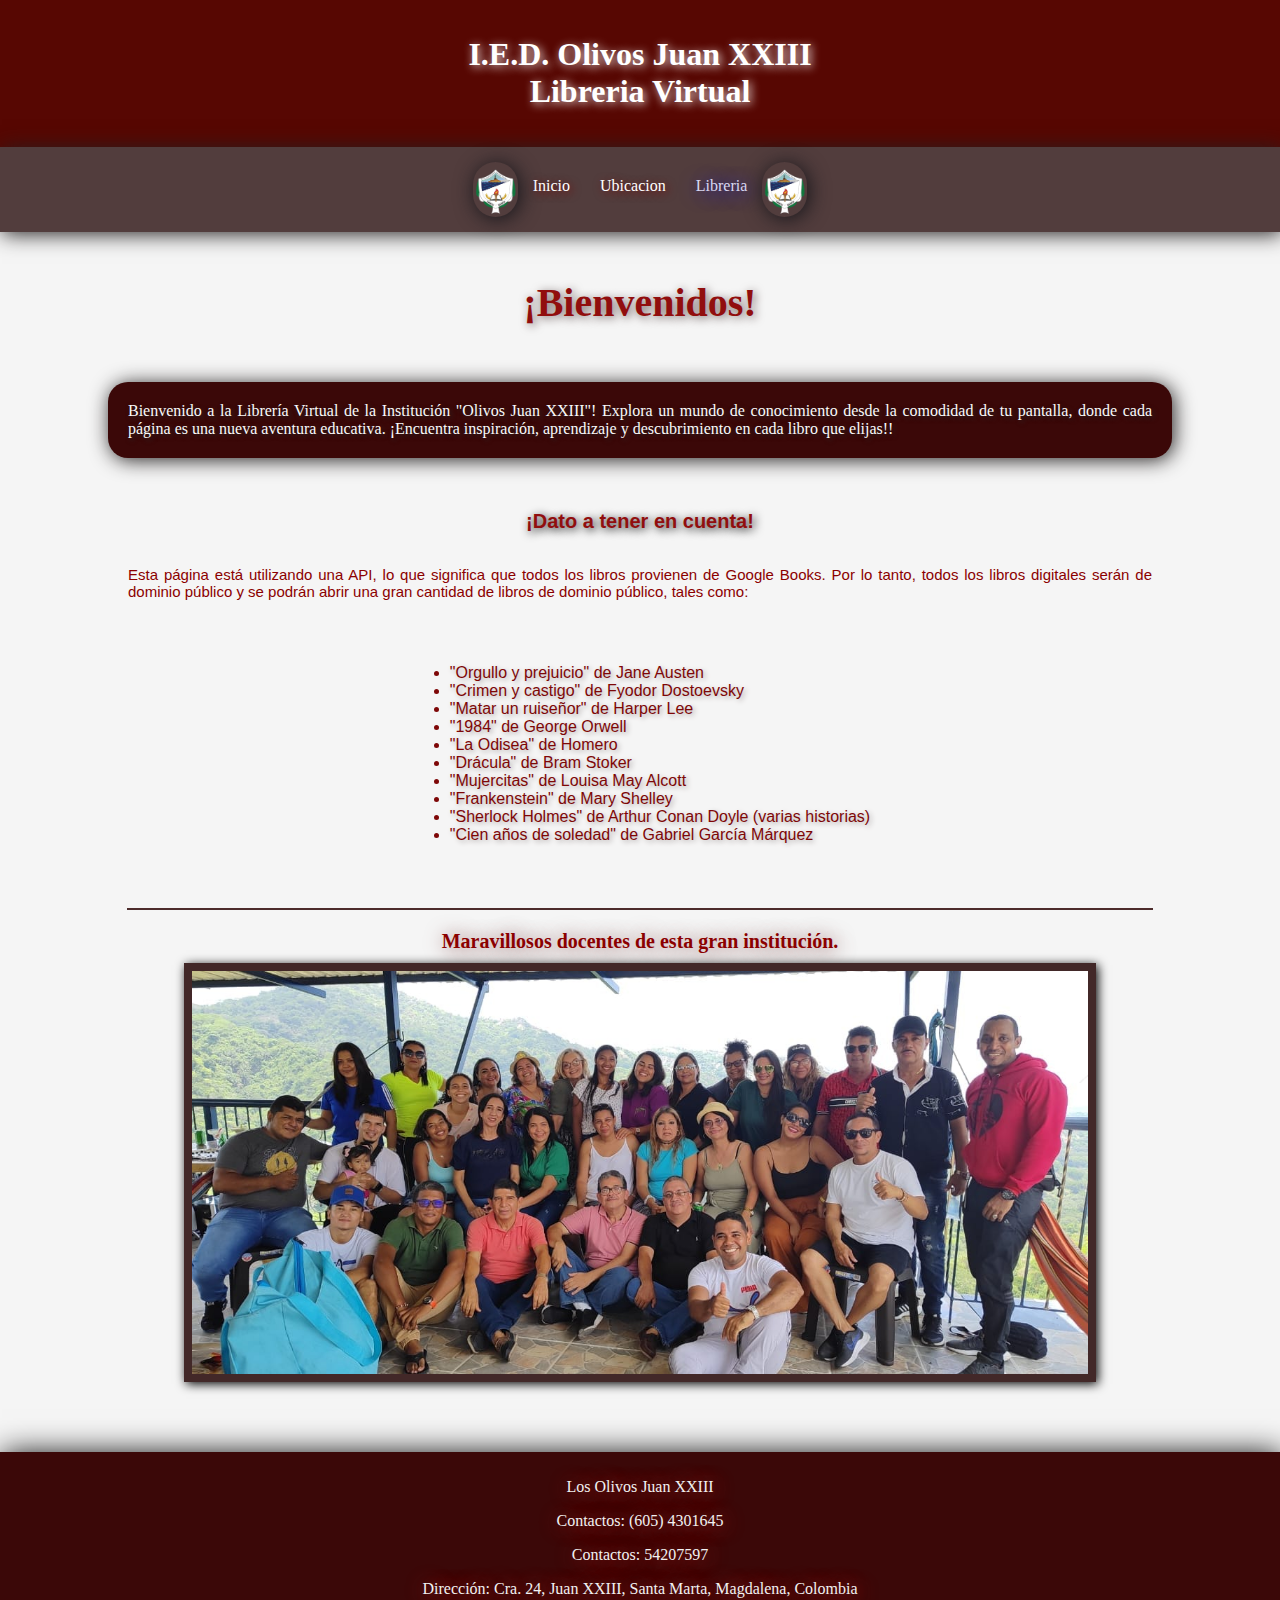
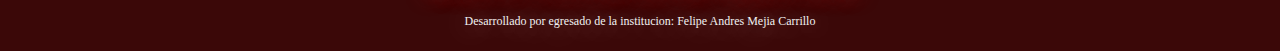
<file: index.html>
<!DOCTYPE html>
<html lang="es">

<head>
  <meta charset="UTF-8">
  <meta name="viewport" content="width=device-width, initial-scale=1.0">
  <title>Los Olivos Juan XXIII - Libreria Virtual</title>
  <link rel="stylesheet" href="index.css">
  <link rel="icon" href="./img/logo.png">
</head>

<body>
  <header class="up">
    <h1 class="txt2">I.E.D. Olivos Juan XXIII
      <br> Libreria Virtual
    </h1>
  </header>

  <header>
    <span id="menu-icon">&#9776; Menú</span>
    <nav>
      <img class="logo" src="./img/logo.png" alt="Logo-Los-Olivos">
      <a class="txt" href="#">Inicio</a>
      <a class="txt" href="ubicacion.html">Ubicacion</a>
      <a class="txt3" href="libreria.html">Libreria</a>
      <img class="logo" src="./img/logo.png" alt="Logo-Los-Olivos">
    </nav>
  </header>

  <h1 class="Bnv">¡Bienvenidos!</h1>

  <main>
    <p class="text"><b></b>Bienvenido a la Librería Virtual de la Institución "Olivos Juan XXIII"! Explora un mundo de
      conocimiento
      desde la comodidad de tu pantalla, donde cada página es una nueva aventura educativa. ¡Encuentra inspiración,
      aprendizaje y descubrimiento en cada libro que elijas!!</p>
  </main>
  <br>


  <h1 class="warning">¡Dato a tener en cuenta!</h1>
  <p id="p-responsiva" class="warning-txt">Esta página está utilizando una API, lo que significa que todos los libros provienen de Google
    Books. Por lo tanto, todos los libros digitales serán de dominio público y se podrán abrir una gran cantidad de
    libros de dominio público, tales como: </p>

  <div class="list">
  <ul id="lista-responsiva" class="lista">
    <li>"Orgullo y prejuicio" de Jane Austen</li>
    <li>"Crimen y castigo" de Fyodor Dostoevsky</li>
    <li>"Matar un ruiseñor" de Harper Lee</li>
    <li>"1984" de George Orwell</li>
    <li>"La Odisea" de Homero</li>
    <li>"Drácula" de Bram Stoker</li>
    <li>"Mujercitas" de Louisa May Alcott</li>
    <li>"Frankenstein" de Mary Shelley</li>
    <li>"Sherlock Holmes" de Arthur Conan Doyle (varias historias)</li>
    <li>"Cien años de soledad" de Gabriel García Márquez</li>
  </ul>
  </div>

  <br>


  <div class="linea-vertical"></div>


  <h3 class="dcnt">Maravillosos docentes de esta gran institución.</h3>
  <div class="contenedor-imagen">
    <div class="fondo-opaco"></div>
    <img src="./img/principal.jpg" alt="Docentes Foto Grupal" class="imagen-superpuesta">
  </div>




  <footer>
    <p>Los Olivos Juan XXIII</p>
    <p>Contactos: (605) 4301645</p>
    <p>Contactos: 54207597</p>
    <p>Dirección: Cra. 24, Juan XXIII, Santa Marta, Magdalena, Colombia</p>
    <p class="reference">Desarrollado por egresado de la institucion: Felipe Andres Mejia Carrillo</p>
  </footer>





  <script src="/js/script.js"></script>
</body>

</html>
</file>
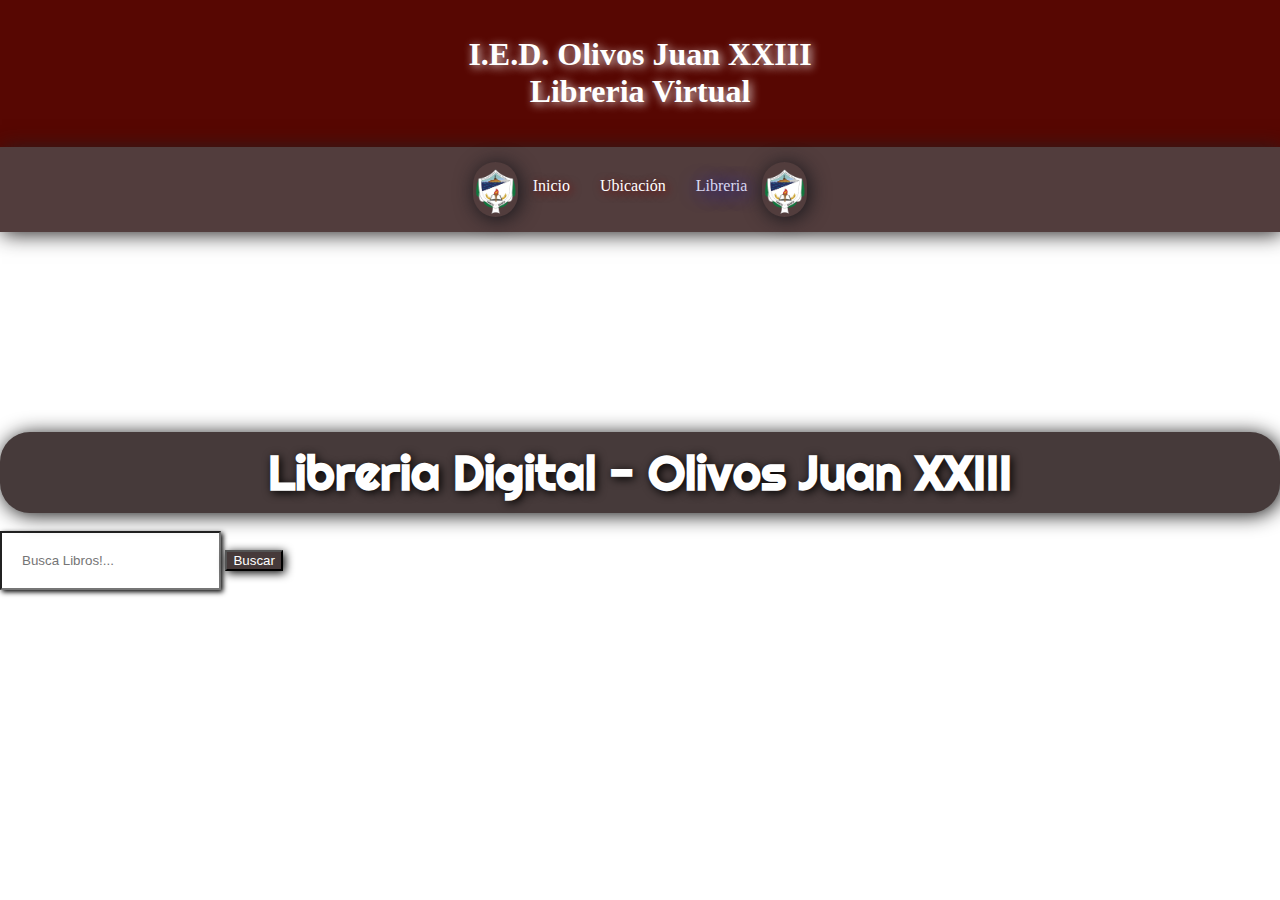
<file: libreria.html>
<!DOCTYPE html>
<html lang="en" dir="ltr">

<head>
  <meta charset="utf-8">
  <title>Libreria Digital - Olivos Juan XXIII</title>
  <link href="https://fonts.googleapis.com/css?family=Righteous" rel="stylesheet">
  <link rel="icon" href="./img/logo.png">
  <link rel="stylesheet" href="index.css">
</head>

<header class="up">
  <h1 class="txt2">I.E.D. Olivos Juan XXIII
      <br> Libreria Virtual
  </h1>
</header>
<header>
  <span id="menu-icon">&#9776; Menú</span>
  <nav>
      <img class="logo" src="./img/logo.png" alt="Logo-Los-Olivos">
      <a class="txt" href="index.html">Inicio</a>
      <a class="txt" href="ubicacion.html">Ubicación</a>
      <a class="txt3" href="#">Libreria</a>
      <img class="logo" src="./img/logo.png" alt="Logo-Los-Olivos">
  </nav>
</header>


<body>
  <div class="container">
    <div id="title" class="center">
      <h1 id="header" class="text-center mt-5" style="color: white;">Libreria Digital - Olivos Juan XXIII</h1>
      <br>
      <div class="row">
        <div id="input" class="input-group mx-auto col-lg-6 col-md-8 col-sm-12">
          <input id="search-box" type="text" class="form-control" placeholder="Busca Libros!...">
          <button id="search" class="btn btn-primary" onclick="">Buscar</button>
        </div>
      </div>
    </div>
    <div class="book-list">
      <h2 class="text-center">Resultado: </h2>
      <div id="list-output" class="">
        <div class="row">

        </div>

      </div>
    </div>
  </div>

  <link rel="stylesheet" href="https://stackpath.bootstrapcdn.com/bootstrap/4.1.3/css/bootstrap.min.css"
    integrity="sha384-MCw98/SFnGE8fJT3GXwEOngsV7Zt27NXFoaoApmYm81iuXoPkFOJwJ8ERdknLPMO" crossorigin="anonymous">
  <!-- <script src="https://code.jquery.com/jquery-3.3.1.slim.min.js" integrity="sha384-q8i/X+965DzO0rT7abK41JStQIAqVgRVzpbzo5smXKp4YfRvH+8abtTE1Pi6jizo" crossorigin="anonymous"></script> -->
  <script src="https://cdnjs.cloudflare.com/ajax/libs/popper.js/1.14.3/umd/popper.min.js"
    integrity="sha384-ZMP7rVo3mIykV+2+9J3UJ46jBk0WLaUAdn689aCwoqbBJiSnjAK/l8WvCWPIPm49"
    crossorigin="anonymous"></script>
  <!-- <script src="https://stackpath.bootstrapcdn.com/bootstrap/4.1.3/js/bootstrap.min.js" integrity="sha384-ChfqqxuZUCnJSK3+MXmPNIyE6ZbWh2IMqE241rYiqJxyMiZ6OW/JmZQ5stwEULTy" crossorigin="anonymous"></script> -->
  <script src="https://code.jquery.com/jquery-3.1.0.js"></script>
  <link rel="stylesheet" href="style.css">
  <script src="js/index.js"></script>
</body>

</html>
</file>
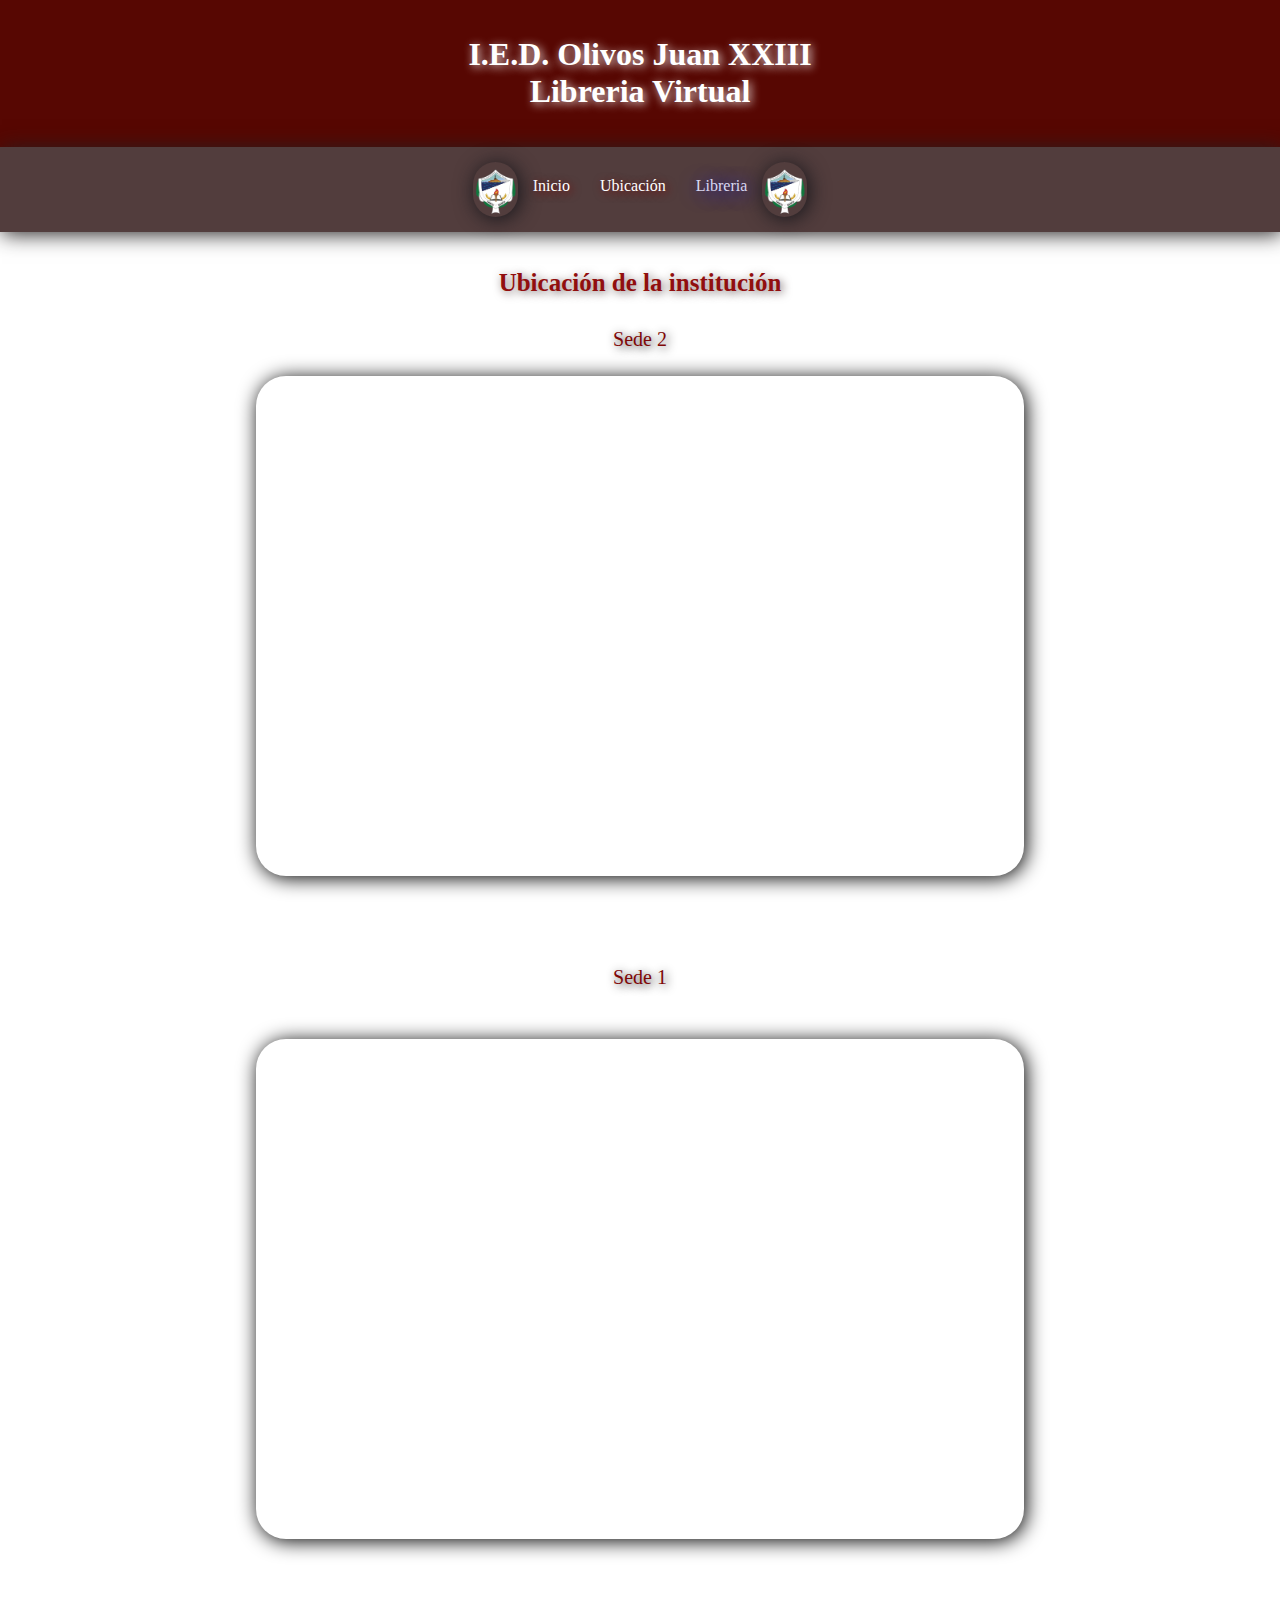
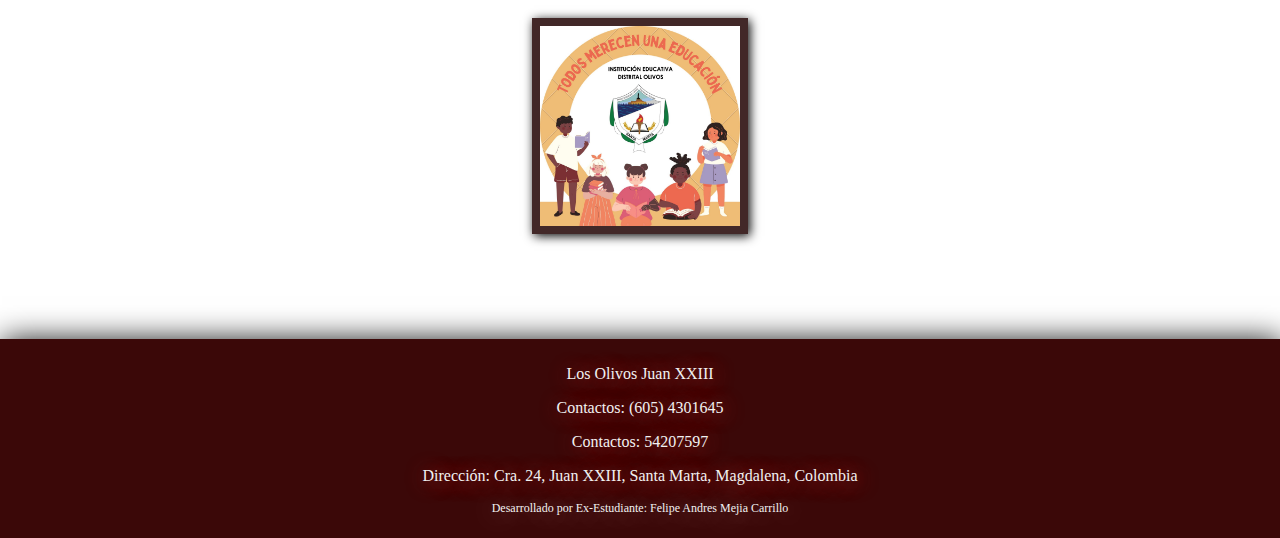
<file: ubicacion.html>
<!DOCTYPE html>
<html lang="es">

<head>
    <meta charset="UTF-8">
    <meta name="viewport" content="width=device-width, initial-scale=1.0">
    <title>Los Olivos Juan XXIII - Libreria Virtual</title>
    <link rel="stylesheet" href="ubicacion.css">
    <link rel="icon" href="./img/logo.png">
</head>

<body>
    <header class="up">
        <h1 class="txt2">I.E.D. Olivos Juan XXIII
            <br> Libreria Virtual
        </h1>
    </header>

    <header>
        <span id="menu-icon">&#9776; Menú</span>
        <nav>
            <img class="logo" src="./img/logo.png" alt="Logo-Los-Olivos">
            <a class="txt" href="index.html">Inicio</a>
            <a class="txt" href="#">Ubicación</a>
            <a class="txt3" href="libreria.html">Libreria</a>
            <img class="logo" src="./img/logo.png" alt="Logo-Los-Olivos">
        </nav>
    </header>

    <h1 class="Bnv">Ubicación de la institución</h1>

    <p class="sede2">Sede 2</p>
    <div id="mapa-contenedor">
        <iframe id="mapa" frameborder="0" style="border:0"
            src="https://www.google.com/maps/embed?pb=!1m18!1m12!1m3!1d3913.234687238612!2d-74.18936052430965!3d11.244138650391209!2m3!1f0!2f0!3f0!3m2!1i1024!2i768!4f13.1!3m3!1m2!1s0x8ef4f511bc04ee73%3A0x9e6f9d6628bc4c4f!2sI.E.D.%20Olivos%20Sede%202%20Juan%20XXIII!5e0!3m2!1ses-419!2sco!4v1701290303076!5m2!1ses-419!2sco"
            allowfullscreen="" aria-hidden="false" tabindex="0"></iframe>
    </div>

    <p class="sede1">Sede 1</p>
    <div id="mapa-contenedor">
        <iframe id="mapa2" frameborder="0" style="border:0"
            src="https://www.google.com/maps/embed?pb=!1m18!1m12!1m3!1d1645.304332745245!2d-74.19052048274192!3d11.245570968242905!2m3!1f0!2f0!3f0!3m2!1i1024!2i768!4f13.1!3m3!1m2!1s0x8ef4f512254d4b75%3A0xacdb6e041e55ef96!2sI.E.D%20Olivos%20Sede%201!5e0!3m2!1ses-419!2sco!4v1701291330459!5m2!1ses-419!2sco"
            allowfullscreen="" aria-hidden="false" tabindex="0"></iframe>
    </div>

    <footer>
        <p>Los Olivos Juan XXIII</p>
        <p>Contactos: (605) 4301645</p>
        <p>Contactos: 54207597</p>
        <p>Dirección: Cra. 24, Juan XXIII, Santa Marta, Magdalena, Colombia</p>
        <p class="reference">Desarrollado por Ex-Estudiante: Felipe Andres Mejia Carrillo</p>
    </footer>




    <div class="content-olivos">
        <img id="olivos" class="olivos" src="./img/olivos.jpg" alt="">
    </div>

    <script src="/js/script.js"></script>
</body>

</html>
</file>
<file: index.css>
body {
    margin: 0;
    font-family: 'Arial', sans-serif;
    background-color: whitesmoke;
}


header {
    background-color: #523d3d;
    padding: 15px;
    color: #fff;
    text-align: center;
    position: relative;
    box-shadow: 2px 2px 20px #242121;
}

.up {
    background-color: rgb(87, 7, 2);
}

nav {
    display: flex;
    justify-content: center;
    background-color: #523d3d;
    transition: max-height 0.3s ease-out, transform 0.3s ease-out;
}

nav a {
    display: block;
    padding: 15px;
    color: #fff;
    text-decoration: none;
    text-shadow: 2px 2px 10px rgb(126, 7, 7);
}

#menu-icon {
    display: none;
    cursor: pointer;
}

@media screen and (max-width: 768px) {
    nav {
        display: flex;
        flex-direction: column;
        align-items: center;
        max-height: 0;
        overflow: hidden;
        transition: max-height 0.3s ease-out, transform 0.3s ease-out;
        transform-origin: top;
    }

    nav.active {
        max-height: 500px;
        transform: scaleY(1);
    }

    header {
        text-align: left;
    }

    .up {
        text-align: center;
    }

    #menu-icon {
        display: block;
        text-shadow: 2px 2px 10px rgb(126, 7, 7);
    }

    h1 {
        font-size: 17px;
        text-shadow: 2px 2px 10px rgb(126, 7, 7);
    }

    .grupal {
        position: relative;
        width: 100%;
        box-shadow: 2px 2px 20px black;
    }

    .reference {
        font-size: 5px;
        text-shadow: 2px 2px 20px rgb(241, 224, 224);
    }

    .list {
        width: 100%;
    }

    .lista {
        font-size: 14px;
    }

    #p-responsiva{
        width: 80%;
    }
}

.logo {
    position: relative;
    height: 55px;
    box-shadow: 2px 2px 20px rgb(22, 22, 27);
    border-radius: 30px;
}

.txt {
    font-family: Cambria, Cochin, Georgia, Times, 'Times New Roman', serif;
    transition: 0.5s;
}

.txt:hover {
    color: rgb(93, 93, 226);
    border-radius: 30px;
    text-shadow: 2px 2px 10px blue;
}

.txt:active {
    color: rgb(4, 4, 179);
    border-radius: 30px;
    text-shadow: 2px 2px 10px blue;
}


.txt2 {
    font-family: Cambria, Cochin, Georgia, Times, 'Times New Roman', serif;
    text-shadow: 2px 2px 10px rgb(236, 228, 228);
}

nav a.txt3 {
    font-family: Cambria, Cochin, Georgia, Times, 'Times New Roman', serif;
    text-shadow: 2px 2px 20px blue;
    transition: 0.5s;
    color: rgb(217, 217, 243);
}

.txt3:hover {
    text-shadow: 2px 2px 10px rgb(126, 7, 7);
    color: white;
}


.imagen-con-opacidad-color {
    width: 100%;
    background-color: rgba(138, 47, 47, 0.5);
}


.contenedor-imagen {
    display: flex;
    align-items: center;
    justify-content: center;
    margin: auto;
    position: relative;
    top: 230px;
    width: 70%;
    border: 8px solid #422828;
    box-shadow: 2px 2px 10px black;
}


.fondo-opaco {
    position: absolute;
    top: 0;
    left: 0;
    width: 100%;
    height: 100%;
}

.imagen-superpuesta {
    width: 100%;
    display: block;
}


.prin2 {
    position: relative;
    width: 100px;
    top: -30px;
}

main {
    display: flex;
    text-align: justify;
    font-family: Cambria, Cochin, Georgia, Times, 'Times New Roman', serif;
    margin: auto;
    position: relative;
    top: 50px;
    color: rgb(250, 250, 250);
    background-color: rgb(59, 8, 8);
    text-shadow: 2px 2px 5px rgb(37, 37, 37);
    padding: 20px;
    width: 80%;
    border-radius: 20px;
    box-shadow: 2px 2px 20px #242121;
}

.text {
    display: flex;
    align-items: center;
    justify-content: center;
    margin: auto;
    position: relative;
}

.linea-vertical {
    display: flex;
    margin: auto;
    position: relative;
    border: 1px solid rgb(77, 44, 44);
    width: 80%;
    top: 200px;
}

.Bnv {
    display: flex;
    align-items: center;
    justify-content: center;
    position: relative;
    top: 20px;
    font-size: 40px;
    font-family: Cambria, Cochin, Georgia, Times, 'Times New Roman', serif;
    text-shadow: 2px 2px 10px rgb(109, 94, 94);
    color: rgb(145, 14, 14);
}

.dcnt {
    display: flex;
    align-items: center;
    justify-content: center;
    margin: auto;
    position: relative;
    text-align: center;
    top: 220px;
    font-family: Cambria, Cochin, Georgia, Times, 'Times New Roman', serif;
    text-shadow: 2px 2px 20px rgb(124, 67, 67);
    color: rgb(139, 0, 0);
    font-size: 20px
}


footer {
    background-color: rgb(59, 8, 8);
    box-shadow: 2px 2px 30px black;
    color: #f1f1f1;
    text-shadow: 2px 2px 20px rgb(206, 56, 56);
    padding: 10px;
    position: relative;
    top: 300px;
    text-align: center;
    font-family: Cambria, Cochin, Georgia, Times, 'Times New Roman', serif;
}

footer .p {
    text-shadow: 2px 2px 10px rgb(250, 244, 244);
}

.reference {
    font-size: 12px;
    text-shadow: 2px 2px 30px rgb(255, 253, 253);
}


.warning {
    position: relative;
    display: flex;
    justify-content: center;
    text-align: justify;
    font-size: 20px;
    top: 70px;
    color: rgb(145, 14, 14);
    text-shadow: 2px 2px 10px black;
}

.warning-txt {
    position: relative;
    display: flex;
    justify-content: center;
    text-align: justify;
    margin: auto;
    font-size: 15px;
    top: 90px;
    color: rgb(139, 0, 0);
    width: 80%;
}

.lista {
    position: relative;
    list-style-type: disc;
    /* Puedes cambiar a 'circle' o 'disc' según tus preferencias */
    font-family: Arial, sans-serif;
    font-size: 16px;
    top: 150px;
    margin-bottom: 8px;
    color: rgb(126, 7, 7);
    text-shadow: 2px 2px 5px rgb(172, 166, 166);
}

.list {
    display: flex;
    justify-content: center;
    align-items: center;
    height: 20vh;
    /* Ajustar según sea necesario */
}
</file>
<file: style.css>
body {
  /* background-color: #76a9e0; */
  background-color: rgb(97, 9, 9);
  /* Full height */
  height: 100%;
  /* Center and scale the image nicely */
  background-position: center;
  background-repeat: no-repeat;
  background-size: cover;
}

.center {
  margin: auto;
  margin-top: 200px;
}

#header {
  position: relative;
  display: flex;
  margin: auto;
  justify-content: center;
  font-family: "Righteous", sans-serif;
  font-size: 3rem;
  text-shadow: 2px 2px 10px black;
  background-color: #463a3a;
  padding: 10px 100px 10px;
  border-radius: 30px;
  box-shadow: 2px 2px 20px rgb(19, 18, 18);
}

h2 {
  font-family: "Righteous", sans-serif;
}

.book-list {
  margin-top: 50px;
  visibility: hidden;
}

.text-center{
  color: rgb(161, 19, 19);
  text-shadow: 2px 2px 15px black;
}

#search{
  color: white;
  box-shadow: 2px 2px 10px black;
  background: #463a3a;
  
}

#search-box{
  padding: 20px;
  box-shadow: 2px 2px 5px black;
}

#search:hover{
  color: rgb(185, 184, 235);
  box-shadow: 2px 2px 20px rgb(7, 13, 94);
  background: #091764;
}

#search:active{
  color: rgb(185, 184, 235);
  box-shadow: 2px 2px 20px rgb(7, 13, 94);
  background: #020c44;
}

body {
  margin: 0;
  font-family: 'Arial', sans-serif;
  background-color: white
}


header {
  background-color: #523d3d;
  padding: 15px;
  color: #fff;
  text-align: center;
  position: relative;
  box-shadow: 2px 2px 20px #242121;
}

.up {
  background-color: rgb(87, 7, 2);
}

nav {
  display: flex;
  justify-content: center;
  background-color: #523d3d;
  transition: max-height 0.3s ease-out, transform 0.3s ease-out;
}

nav a {
  display: block;
  padding: 15px;
  color: #fff;
  text-decoration: none;
  text-shadow: 2px 2px 10px rgb(126, 7, 7);
}

#menu-icon {
  display: none;
  cursor: pointer;
}

@media screen and (max-width: 768px) {
  nav {
      display: flex;
      flex-direction: column;
      align-items: center;
      max-height: 0;
      overflow: hidden;
      transition: max-height 0.3s ease-out, transform 0.3s ease-out;
      transform-origin: top;
  }

  nav.active {
      max-height: 500px;
      transform: scaleY(1);
  }

  header {
      text-align: left;
  }

  .up {
      text-align: center;
  }

  #menu-icon {
      display: block;
      text-shadow: 2px 2px 10px rgb(126, 7, 7);
  }

  h1 {
      font-size: 17px;
      text-shadow: 2px 2px 10px rgb(126, 7, 7);
  }

  .Bnv {
      font-size: 20px;
  }

  #mapa {
      display: flex;
      align-items: center;
      justify-content: center;
      position: relative;
      margin: auto;
      width: 80%;
      height: 300px;
      top: 60px;
      border: 5px solid black;
      box-shadow: 2px 2px 20px black;
      border-radius: 30px;
  }

  #header {
    position: relative;
    display: flex;
    margin: auto;
    justify-content: center;
    font-family: "Righteous", sans-serif;
    font-size: 3rem;
    text-shadow: 2px 2px 10px black;
    background-color: #463a3a;
    padding: 10px 100px 10px;
    border-radius: 30px;
    box-shadow: 2px 2px 20px rgb(19, 18, 18);
  }
}

.logo {
  position: relative;
  height: 55px;
  box-shadow: 2px 2px 20px rgb(22, 22, 27);
  border-radius: 30px;
}



.logo {
  position: relative;
  height: 55px;
  box-shadow: 2px 2px 20px rgb(22, 22, 27);
  border-radius: 30px;
}
</file>
<file: ubicacion.css>
body {
    margin: 0;
    font-family: 'Arial', sans-serif;
    background-color: white
}


header {
    background-color: #523d3d;
    padding: 15px;
    color: #fff;
    text-align: center;
    position: relative;
    box-shadow: 2px 2px 20px #242121;
}

.up {
    background-color: rgb(87, 7, 2);
}

nav {
    display: flex;
    justify-content: center;
    background-color: #523d3d;
    transition: max-height 0.3s ease-out, transform 0.3s ease-out;
}

nav a {
    display: block;
    padding: 15px;
    color: #fff;
    text-decoration: none;
    text-shadow: 2px 2px 10px rgb(126, 7, 7);
}

#menu-icon {
    display: none;
    cursor: pointer;
}

@media screen and (max-width: 768px) {
    nav {
        display: flex;
        flex-direction: column;
        align-items: center;
        max-height: 0;
        overflow: hidden;
        transition: max-height 0.3s ease-out, transform 0.3s ease-out;
        transform-origin: top;
    }

    nav.active {
        max-height: 500px;
        transform: scaleY(1);
    }

    header {
        text-align: left;
    }

    .up {
        text-align: center;
    }

    #menu-icon {
        display: block;
        text-shadow: 2px 2px 10px rgb(126, 7, 7);
    }

    h1 {
        font-size: 17px;
        text-shadow: 2px 2px 10px rgb(126, 7, 7);
    }

    .Bnv {
        font-size: 20px;
    }

    #mapa {
        display: flex;
        align-items: center;
        justify-content: center;
        position: relative;
        margin: auto;
        width: 80%;
        height: 300px;
        top: 60px;
        border: 5px solid black;
        box-shadow: 2px 2px 20px black;
        border-radius: 30px;
    }
}

.logo {
    position: relative;
    height: 55px;
    box-shadow: 2px 2px 20px rgb(22, 22, 27);
    border-radius: 30px;
}

footer {
    background-color: rgb(59, 8, 8);
    box-shadow: 2px 2px 30px black;
    color: #f1f1f1;
    text-shadow: 2px 2px 20px rgb(206, 56, 56);
    padding: 10px;
    position: relative;
    top: 600px;
    text-align: center;
    font-family: Cambria, Cochin, Georgia, Times, 'Times New Roman', serif;
}

footer .p {
    text-shadow: 2px 2px 10px rgb(250, 244, 244);
}

.reference {
    font-size: 12px;
    text-shadow: 2px 2px 30px rgb(255, 253, 253);
}

.Bnv {
    display: flex;
    align-items: center;
    justify-content: center;
    position: relative;
    top: 20px;
    font-size: 25px;
    font-family: Cambria, Cochin, Georgia, Times, 'Times New Roman', serif;
    text-shadow: 2px 2px 10px rgb(109, 94, 94);
    color: rgb(145, 14, 14);
}

.logo {
    position: relative;
    height: 55px;
    box-shadow: 2px 2px 20px rgb(22, 22, 27);
    border-radius: 30px;
}

.txt {
    font-family: Cambria, Cochin, Georgia, Times, 'Times New Roman', serif;
    transition: 0.5s;
}

.txt:hover {
    color: rgb(93, 93, 226);
    border-radius: 30px;
    text-shadow: 2px 2px 10px blue;
}

.txt:active {
    color: rgb(4, 4, 179);
    border-radius: 30px;
    text-shadow: 2px 2px 10px blue;
}


.txt2 {
    font-family: Cambria, Cochin, Georgia, Times, 'Times New Roman', serif;
    text-shadow: 2px 2px 10px rgb(236, 228, 228);
}

nav a.txt3 {
    font-family: Cambria, Cochin, Georgia, Times, 'Times New Roman', serif;
    text-shadow: 2px 2px 20px blue;
    transition: 0.5s;
    color: rgb(217, 217, 243);
}

.txt3:hover {
    text-shadow: 2px 2px 10px rgb(126, 7, 7);
    color: white;
}

#mapa {
    display: flex;
    align-items: center;
    justify-content: center;
    position: relative;
    margin: auto;
    width: 60%;
    height: 500px;
    top: 60px;
    border: 5px solid black;
    box-shadow: 2px 2px 20px black;
    border-radius: 30px;
}

.sede2 {
    position: relative;
    align-items: center;
    justify-content: center;
    margin: auto;
    text-align: center;
    top: 35px;
    font-size: 20px;
    text-shadow: 2px 2px 10px #242121;
    color: rgb(126, 7, 7);
    font-family: Cambria, Cochin, Georgia, Times, 'Times New Roman', serif;

}

#mapa2 {
    display: flex;
    align-items: center;
    justify-content: center;
    position: relative;
    margin: auto;
    width: 60%;
    height: 500px;
    top: 200px;
    border-radius: 80px;
    border: 5px solid black;
    box-shadow: 2px 2px 20px black;
    border-radius: 30px;
}

.sede1 {
    position: relative;
    align-items: center;
    justify-content: center;
    margin: auto;
    text-align: center;
    font-size: 20px;
    top: 150px;
    text-shadow: 2px 2px 10px #242121;
    color: rgb(126, 7, 7);
    font-family: Cambria, Cochin, Georgia, Times, 'Times New Roman', serif;

}

.content-olivos{
    position: relative;
    align-items: center;
    justify-content: center;
    margin: auto;
}

.olivos {
    display: flex;
    align-items: center;
    justify-content: center;
    margin: auto;
    position: relative;
    top: 80px;
    width: 200px;
    border: 8px solid #422828;
    box-shadow: 2px 2px 10px black;
}
</file>
